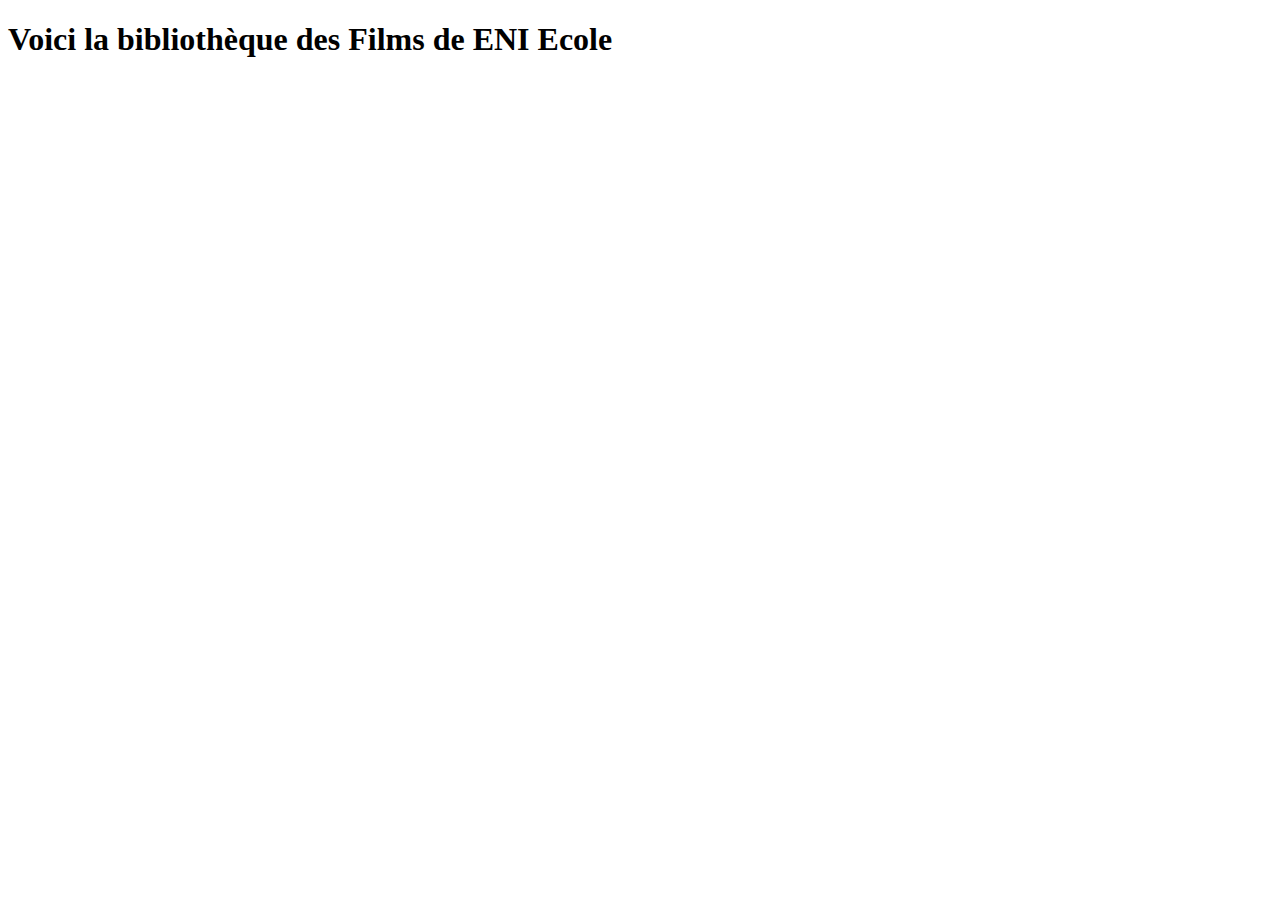
<file: src/main/resources/templates/index.html>
<!DOCTYPE html>
<html>
<head>
<meta charset="UTF-8">
<title>Demo Spring Boot Web</title>

<link rel="icon" th:href="@{/images/logoENI.png}" />
<link rel="stylesheet" th:href="@{/css/general.css}" />

</head>
<body>

<header th:replace="~{fragments/fragment-entete :: entete}">
</header>

<main class="center-main">
	<section class="center-section">
		<h1>Voici la bibliothèque des Films de ENI Ecole</h1>
	</section>
</main>




<footer th:replace="~{fragments/fragment-footer :: footer}">
</footer>

</body>
</html>
</file>
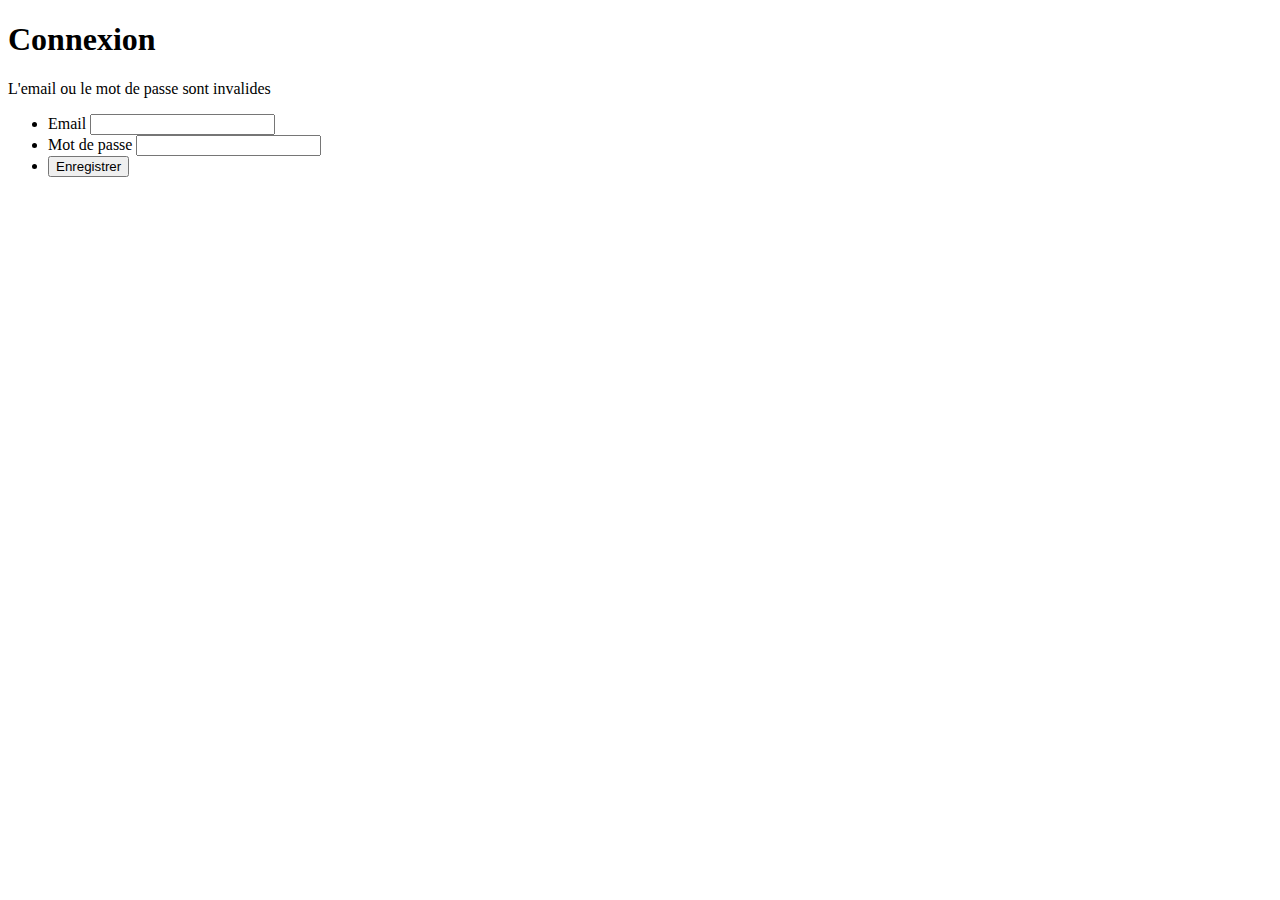
<file: src/main/resources/login.html>
<!DOCTYPE html>
<html>
<head>
<meta charset="UTF-8">
<title>Demo Spring Boot Web</title>
<link rel="icon" th:href="@{/images/logoENI.png}" />
<link rel="stylesheet" th:href="@{/css/general.css}" />
<link rel="stylesheet" th:href="@{/css/demo-form.css}" />
</head>
<body>

<div th:replace="~{fragments/fragment-entete :: entete}"></div>

	
	<form th:action="@{/login}" method="POST"  >
		<h1>Connexion</h1>
		<p th:if="${param.error}">L'email ou le mot de passe sont invalides</p>
			
		<ul class="flex-outer">
			<li>
				<label for="idUsername">Email</label>
				<input id="idUsername" type="text" name="username"/>
			</li>
			<li>
				<label for="idPassword">Mot de passe</label>
				<input id="idPassword" type="password" name="password"/>
			</li>
					
			<li>
				<button type="submit">Enregistrer</button>
			</li>
		</ul>
	
	
	</form>
	
	
	
	
	

<div th:replace="~{fragments/fragment-footer :: footer}"></div>

</body>
</html>
</file>
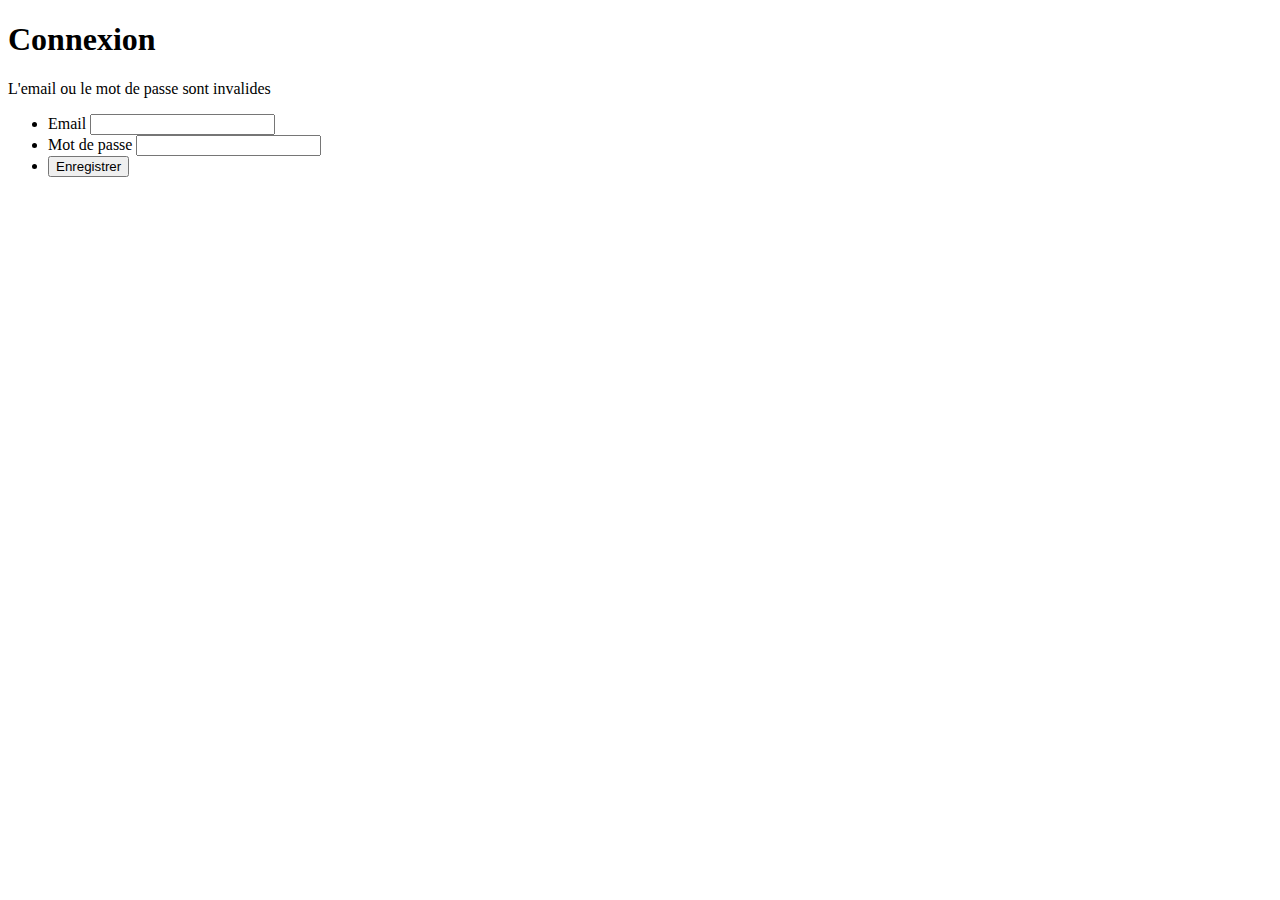
<file: src/main/resources/templates/login.html>
<!DOCTYPE html>
<html>
<head>
<meta charset="UTF-8">
<title>Demo Spring Boot Web</title>
<link rel="icon" th:href="@{/images/logoENI.png}" />
<link rel="stylesheet" th:href="@{/css/general.css}" />
<link rel="stylesheet" th:href="@{/css/tp-form.css}" />
</head>
<body>

<div th:replace="~{fragments/fragment-entete :: entete}"></div>

	
	<form th:action="@{/login}" method="POST"  >
		<h1>Connexion</h1>
		<p th:if="${param.error}">L'email ou le mot de passe sont invalides</p>
			
		<ul class="flex-outer">
			<li>
				<label for="idUsername">Email</label>
				<input id="idUsername" type="text" name="username"/>
			</li>
			<li>
				<label for="idPassword">Mot de passe</label>
				<input id="idPassword" type="password" name="password"/>
			</li>
					
			<li>
				<button type="submit">Enregistrer</button>
			</li>
		</ul>
	
	
	</form>
	
	
	
	
	

<div th:replace="~{fragments/fragment-footer :: footer}"></div>

</body>
</html>
</file>
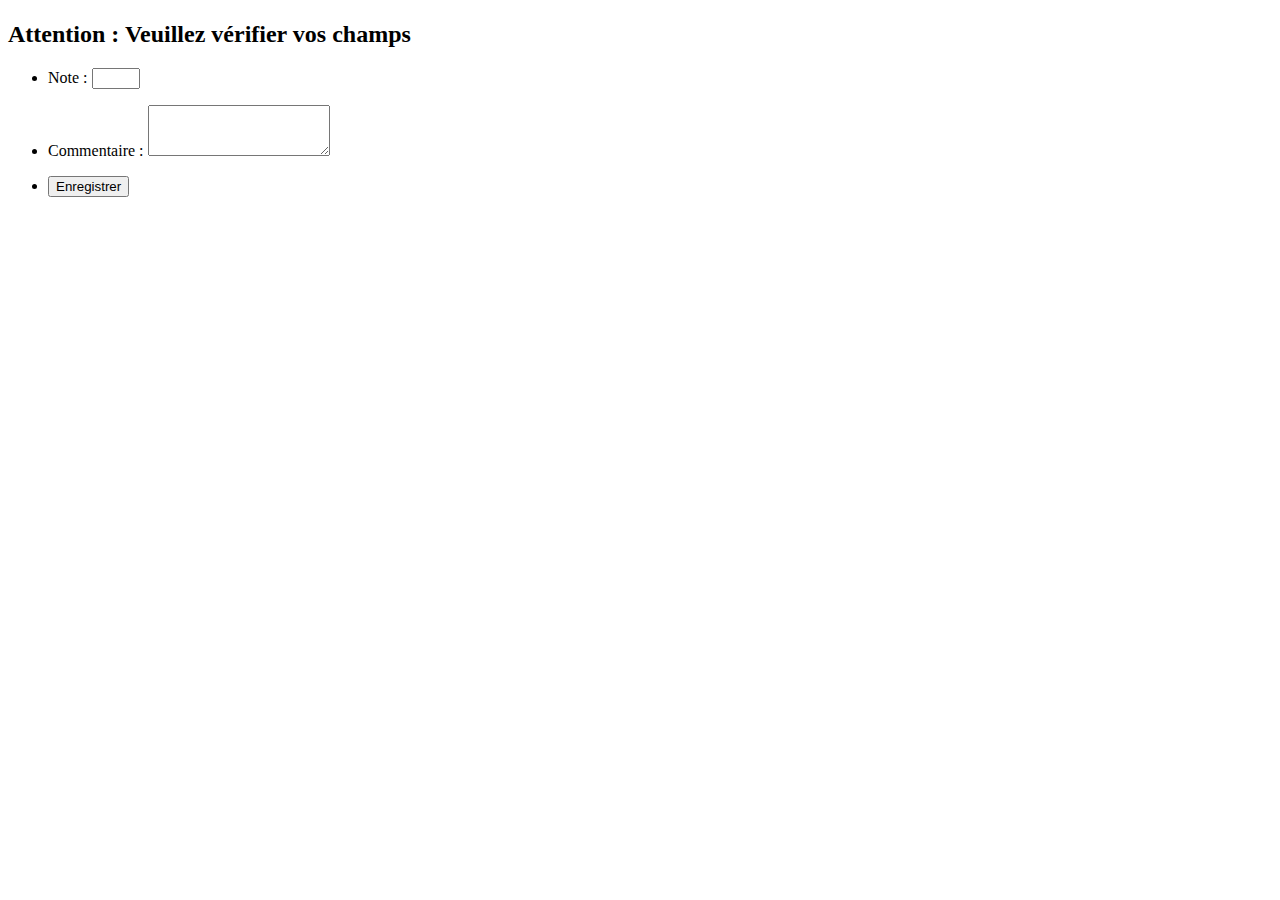
<file: src/main/resources/templates/view-avis-creer.html>
<!DOCTYPE html>
<html>
<head>
<title>Avis</title>

<link rel="icon" th:href="@{/images/logoENI.png}" />
<link rel="stylesheet" th:href="@{/css/general.css}" />
<link rel="stylesheet" th:href="@{/css/tp-form.css}" />
<link rel="stylesheet" th:href="@{/css/tp-error.css}" />


</head>
<body>
<header th:replace="~{fragments/fragment-entete :: entete}">
</header>
	
	<main>
	<form data-th-object="${avis}"
		 data-th-action="@{/avis/creer}" method="post">
		<h1 data-th-text="'Ajouter un avis au film : ' + ${film.titre}"></h1>
		<div class="cards" th:if="${#fields.hasErrors('*')}">
		  <h2>Attention : Veuillez vérifier vos champs</h2>
		  <!-- Affichage des Exceptions Métiers -->
			<p th:each="err : ${#fields.globalErrors()}" th:text="#{${err}}"/>
	
		</div>
		
		<input type="hidden" name="idFilm" data-th-value="${film.id}" />
		<ul class="flex-outer">
			<li>
				<label for="inputNote" >Note : </label> 
				<input type="number" id="inputNote" min="0" max="5" required data-th-field="*{note}" />
				<p class="cards" th:errors="*{note}">
				</p>
			</li>
			<li>
				<label for="taCommentaire" >Commentaire : </label> 
				<textarea id="taCommentaire" required data-th-field="*{commentaire}" rows="3"></textarea>
				<p class="cards" th:errors="*{commentaire}">
				</p>
			</li>
			<li>
				<button type="submit" >Enregistrer</button>
			</li>
		</ul>
	</form>
</main>
</body>
</html>
</file>
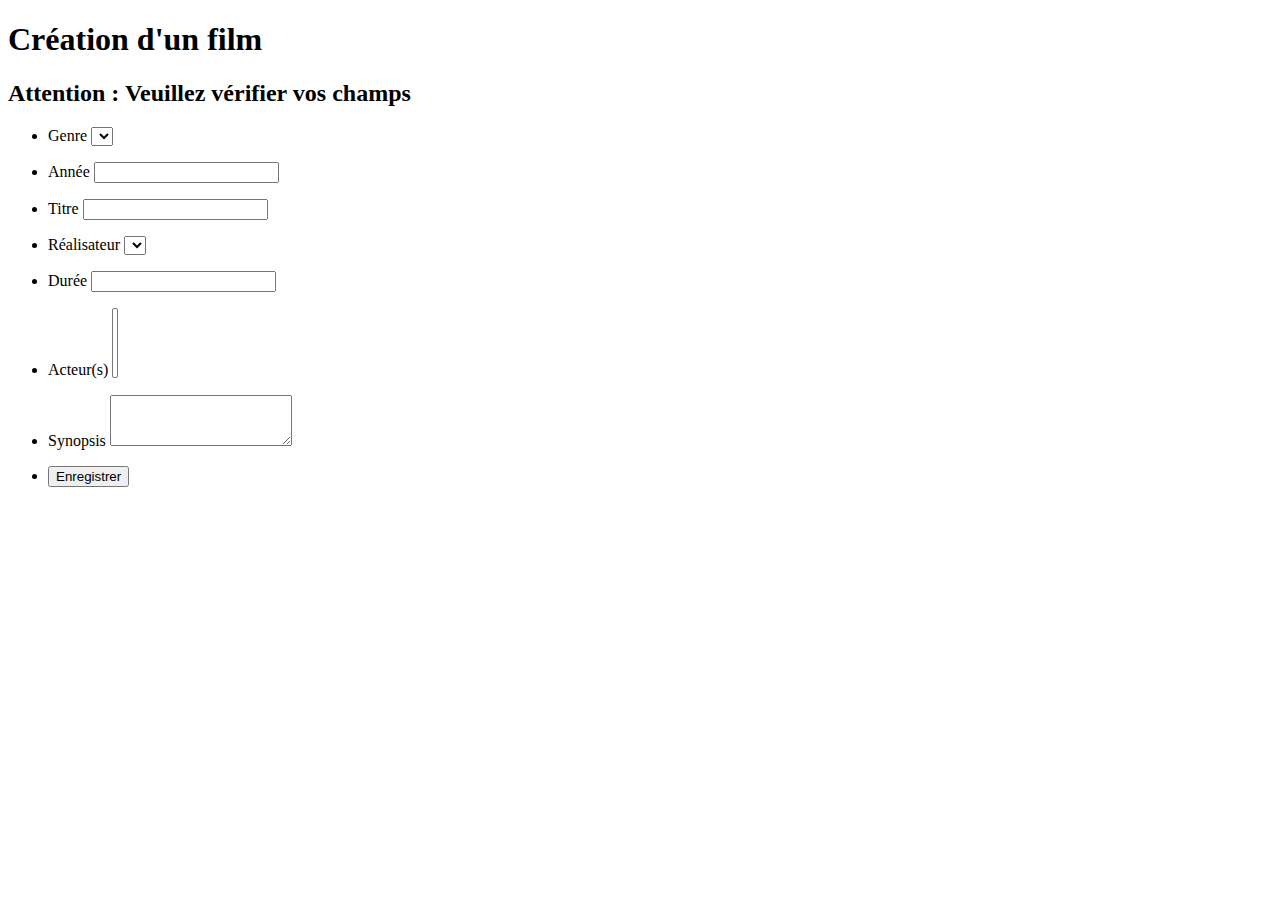
<file: src/main/resources/templates/view-film-creation.html>
<!DOCTYPE html>
<html>
<head>
<meta charset="UTF-8">
<title>Demo Spring Boot Web</title>

<link rel="icon" th:href="@{/images/logoENI.png}" />
<link rel="stylesheet" th:href="@{/css/general.css}" />
<link rel="stylesheet" th:href="@{/css/tp-form.css}" />
<link rel="stylesheet" th:href="@{/css/tp-error.css}" />

</head>
<body>

<header th:replace="~{fragments/fragment-entete :: entete}">
</header>

<main>
	<form action="/films/creer" method="POST" th:object="${film}">
		<h1>Création d'un film</h1>
		<div class="cards" th:if="${#fields.hasErrors('*')}">
		  <h2>Attention : Veuillez vérifier vos champs</h2>
		  <!-- Affichage des Exceptions Métiers -->
			<p th:each="err : ${#fields.globalErrors()}" th:text="#{${err}}"/>
	
		</div>
	
		<ul class="flex-outer">
			<li>
				<label for="idGenre">Genre</label>
				<select id="idGenre" th:field="*{genre}">
					<option th:each="g : ${genresSession}" th:text="${g.titre}" th:value="${g.id}"></option>
				</select>
				<p class="cards" th:errors="*{genre}">
				</p>
			</li>
			
			<li>
				<label for="idAnnee">Année</label>
				<input id="idAnnee" type="text" th:field="*{annee}"/>
				<p class="cards" th:errors="*{annee}">
				</p>
			</li>
			<li>
				<label for="idTitre">Titre</label>
				<input id="idTitre" type="text" th:field="*{titre}"/>
				<p class="cards" th:errors="*{titre}">
				</p>
			</li>
			<li>
				<label for="idRealisateur">Réalisateur</label>
				<select id="idRealisateur" th:field="*{realisateur}">
					<option th:each="p : ${participantsSession}" th:value="${p.id}" th:text="${p.prenom} + ' ' + ${p.nom}"></option>
				</select>
				<p class="cards" th:errors="*{realisateur}">
				</p>
			</li>
			<li>
				<label for="idDuree">Durée</label>
				<input id="idDuree" type="text" th:field="*{duree}"/>
				<p class="cards" th:errors="*{duree}">
				</p>
			</li>
			<li>
				<label for="idActeurs">Acteur(s)</label>
				<select id="idActeurs" th:field="*{acteurs}" multiple="multiple">
					<option th:each="p : ${participantsSession}" th:value="${p.id}" th:text="${p.prenom} + ' ' + ${p.nom}"></option>
				</select>
				<p class="cards" th:errors="*{acteurs}">
				</p>
			</li>
			<li>
				<label for="idSynopsis">Synopsis</label>
				<textarea id="idSynopsis" rows="3" th:field="*{synopsis}" ></textarea>
				<p class="cards" th:errors="*{synopsis}">
				</p>
			</li>
			<li>
				<button type="submit">Enregistrer</button>
			</li>
			
		</ul>
	
	
	</form>
</main>



<footer th:replace="~{fragments/fragment-footer :: footer}">
</footer>


</body>
</html>
</file>
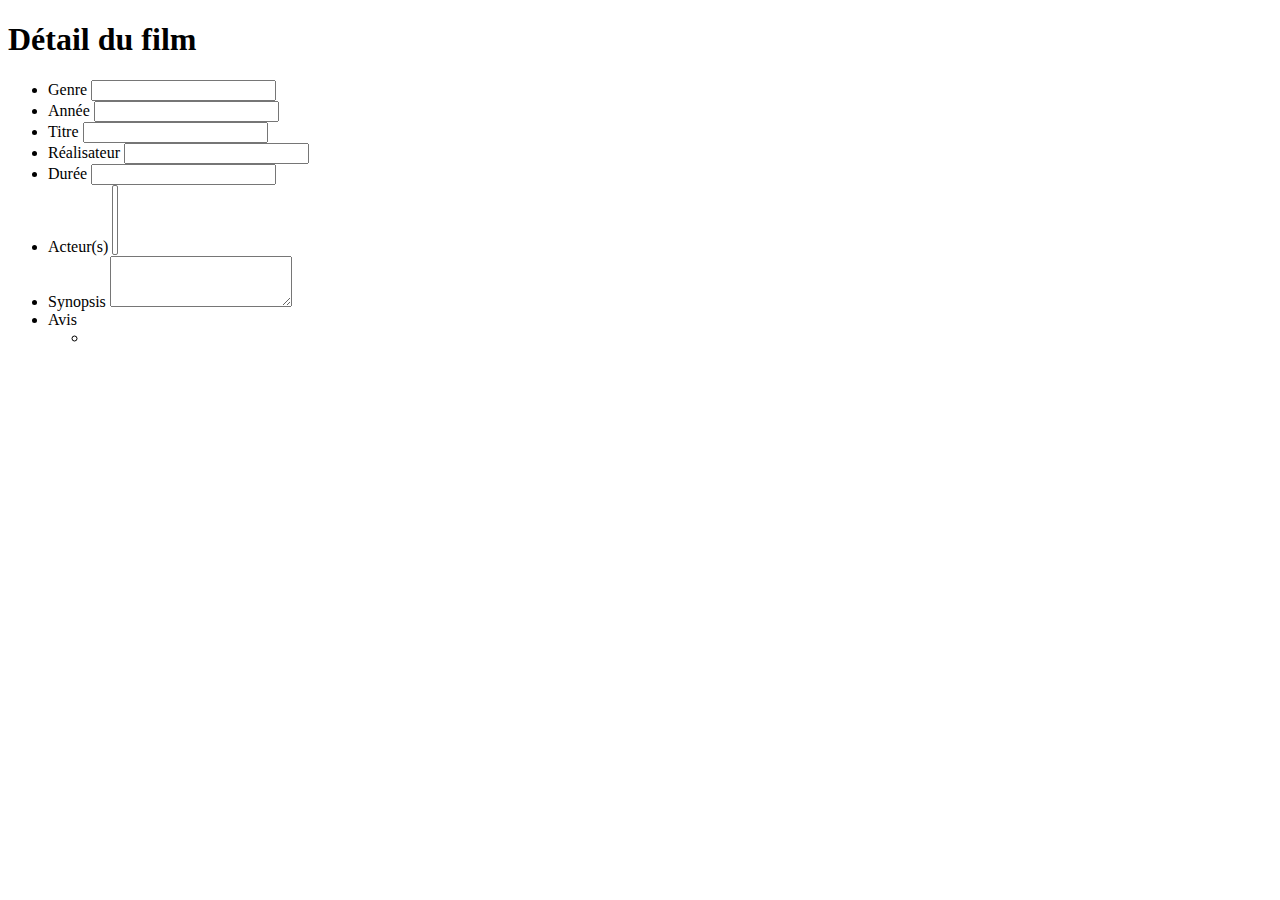
<file: src/main/resources/templates/view-film-detail.html>
<!DOCTYPE html>
<html>
<head>
<meta charset="UTF-8">
<title>Demo Spring Boot Web</title>

<link rel="icon" th:href="@{/images/logoENI.png}" />
<link rel="stylesheet" th:href="@{/css/general.css}" />
<link rel="stylesheet" th:href="@{/css/tp-form.css}" />

</head>
<body>

<header th:replace="~{fragments/fragment-entete :: entete}">
</header>

<main>
	<form >
		<h1>Détail du film</h1>
	
		<ul class="flex-outer">
			<li>
				<label for="idGenre">Genre</label>
				<input id="idGenre" type="text" th:value="${film.genre.titre}" />
			</li>
			<li>
				<label for="idAnnee">Année</label>
				<input id="idAnnee" type="text" th:value="${film.annee}"/>
			</li>
			<li>
				<label for="idTitre">Titre</label>
				<input id="idTitre" type="text" th:value="${film.titre}"/>
			</li>
			<li>
				<label for="idRealisateur">Réalisateur</label>
				<input id="idRealisateur" type="text" th:value="${film.realisateur.prenom} + ' ' + ${film.realisateur.nom}"/>
			</li>
			<li>
				<label for="idDuree">Durée</label>
				<input id="idDuree" type="text" th:value="${film.duree}"/>
			</li>
			<li>
				<label for="idActeurs">Acteur(s)</label>
				<select name="" id="idActeurs" multiple="multiple">
					<option th:each="a : ${film.acteurs}" th:text="'- ' + ${a.prenom} + ' ' + ${a.nom}"></option>
				</select>
			
			</li>
			<li>
				<label for="idSynopsis">Synopsis</label>
				<textarea id="idSynopsis" rows="3" th:text="${film.synopsis}" ></textarea>
			</li>
			<li data-th-if="${not #lists.isEmpty(film.avis)}">
				<label for="tableComments" >Avis</label> 
				<ul>
					<li data-th-each="avis : ${film.avis}" data-th-text="${avis.commentaire} + '[' + ${avis.note} + '] - (' + ${avis.membre.prenom} + ')'"></li>
				</ul>
			</li>
			
		</ul>
	
	
	</form>
</main>



<footer th:replace="~{fragments/fragment-footer :: footer}">
</footer>


</body>
</html>
</file>
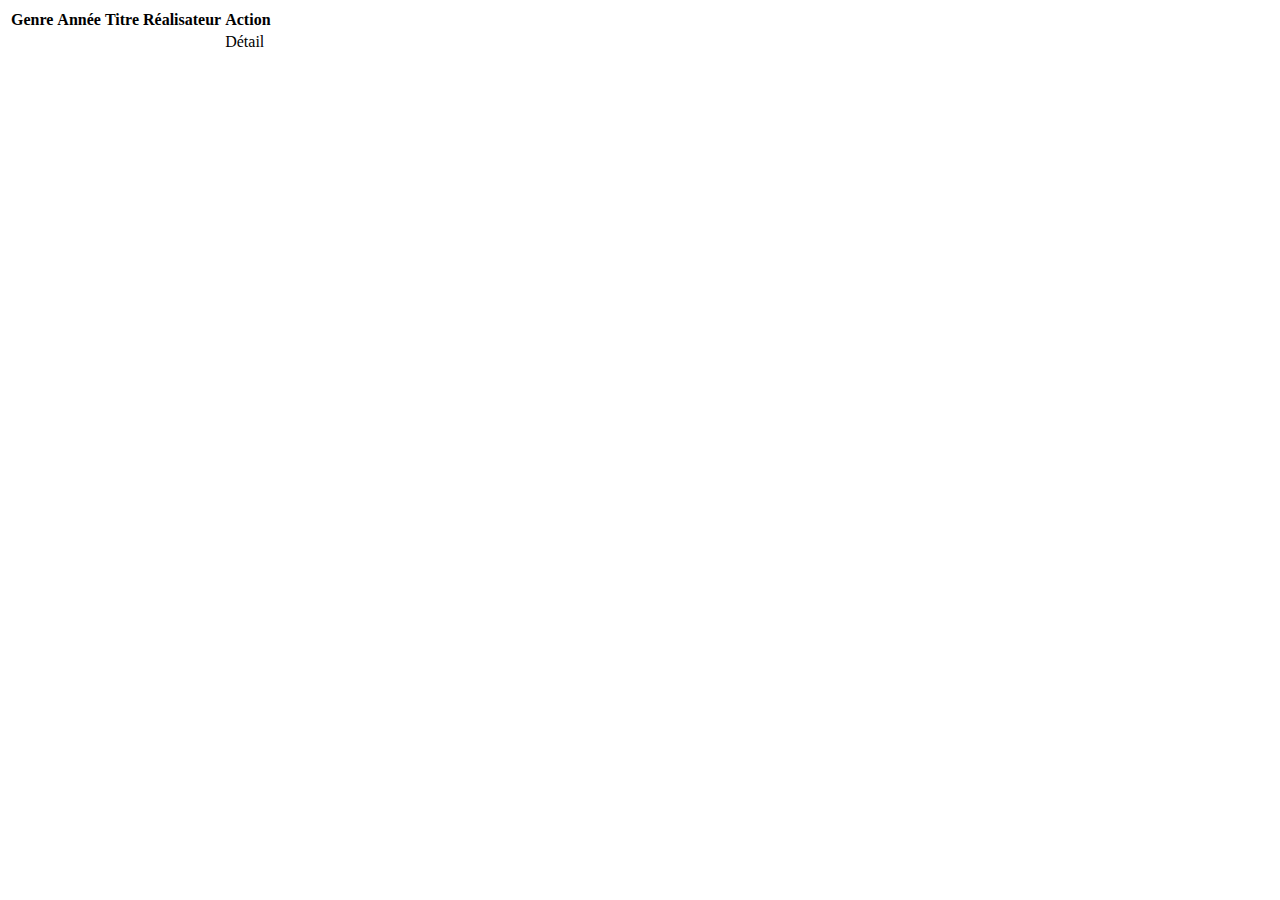
<file: src/main/resources/templates/view-films.html>
<!DOCTYPE html>
<html>
<head>
<meta charset="UTF-8">
<title>Demo Spring Boot Web</title>

<link rel="icon" th:href="@{/images/logoENI.png}" />
<link rel="stylesheet" th:href="@{/css/general.css}" />
<link rel="stylesheet" th:href="@{/css/tp-table.css}" />

</head>
<body>

<header th:replace="~{fragments/fragment-entete :: entete}">
</header>

<main >
	<table>
		<!-- entete tableau -->
		<thead>
			<tr>
				<th>Genre</th>
				<th>Année</th>
				<th>Titre</th>
				<th>Réalisateur</th>
				<th>Action</th>
			</tr>
		</thead>
		<tbody>
			<tr th:each="f : ${films}">
				<td th:text="${f.genre.titre}"></td>
				<td th:text="${f.annee}"></td>
				<td th:text="${f.titre}"></td>
				<!--  <td th:text="${f.realisateur.prenom} + ' ' + ${f.realisateur.nom}"></td>-->
				<td th:text="|${f.realisateur.prenom} ${f.realisateur.nom}|"></td>
				<td>
					<a th:href="@{/films/detail(id=${f.id})}">Détail</a>
					<a sec:authorize="hasRole('ROLE_MEMBRE')" data-th-href="@{/avis/creer(idFilm=${f.id})}" data-th-text="#{view-films.th.actions.avis}"></a>	
				</td>
			</tr>
		</tbody>

	</table>
</main>



<footer th:replace="~{fragments/fragment-footer :: footer}">
</footer>


</body>
</html>
</file>
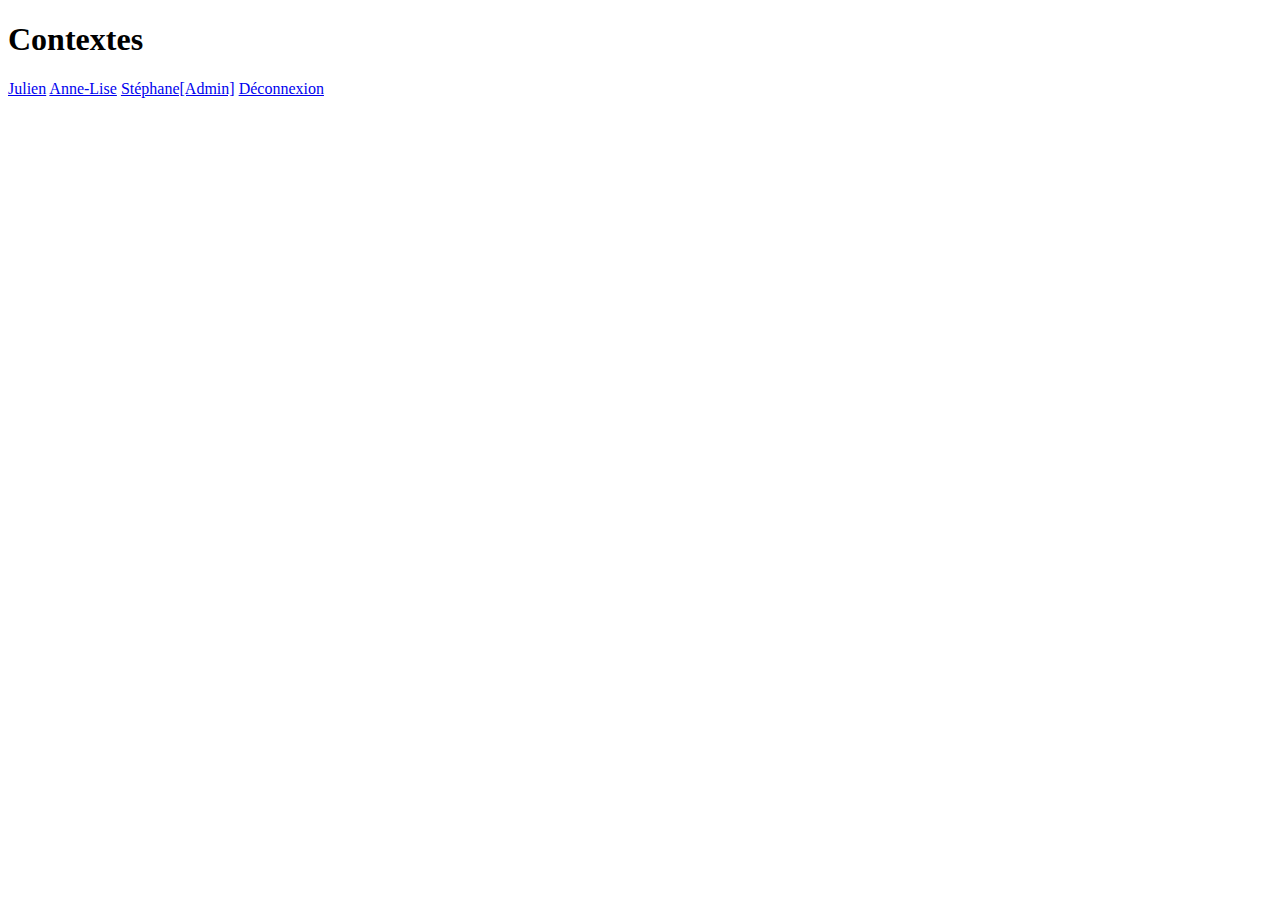
<file: src/main/resources/templates/contexte/view-contexte.html>
<!DOCTYPE html>
<html>
<head>
<title >Contexte</title>
<link rel="icon" th:href="@{/images/logoENI.png}" />
<link rel="stylesheet" th:href="@{/css/general.css}" />
<link rel="stylesheet" th:href="@{/css/tp-table.css}" />

</head>
<body>
	<header th:replace="~{fragments/fragment-entete :: entete}">
</header>
	<main>
		<h1>Contextes</h1>
		<th:block data-th-if="${membreEnSession == null or membreEnSession.id == 0}">
			<a href="/contexte/session?email=jtrillard@campus-eni.fr">Julien</a>
			<a href="/contexte/session?email=abaille@campus-eni.fr">Anne-Lise</a>
			<a href="/contexte/session?email=sgobin@campus-eni.fr">Stéphane[Admin]</a>
		</th:block>
		<th:block data-th-if="${membreEnSession != null and membreEnSession.id > 0}">
			<a href="/contexte/cloture" >Déconnexion</a>
		</th:block>
	</main>
</body>
</html>
</file>
